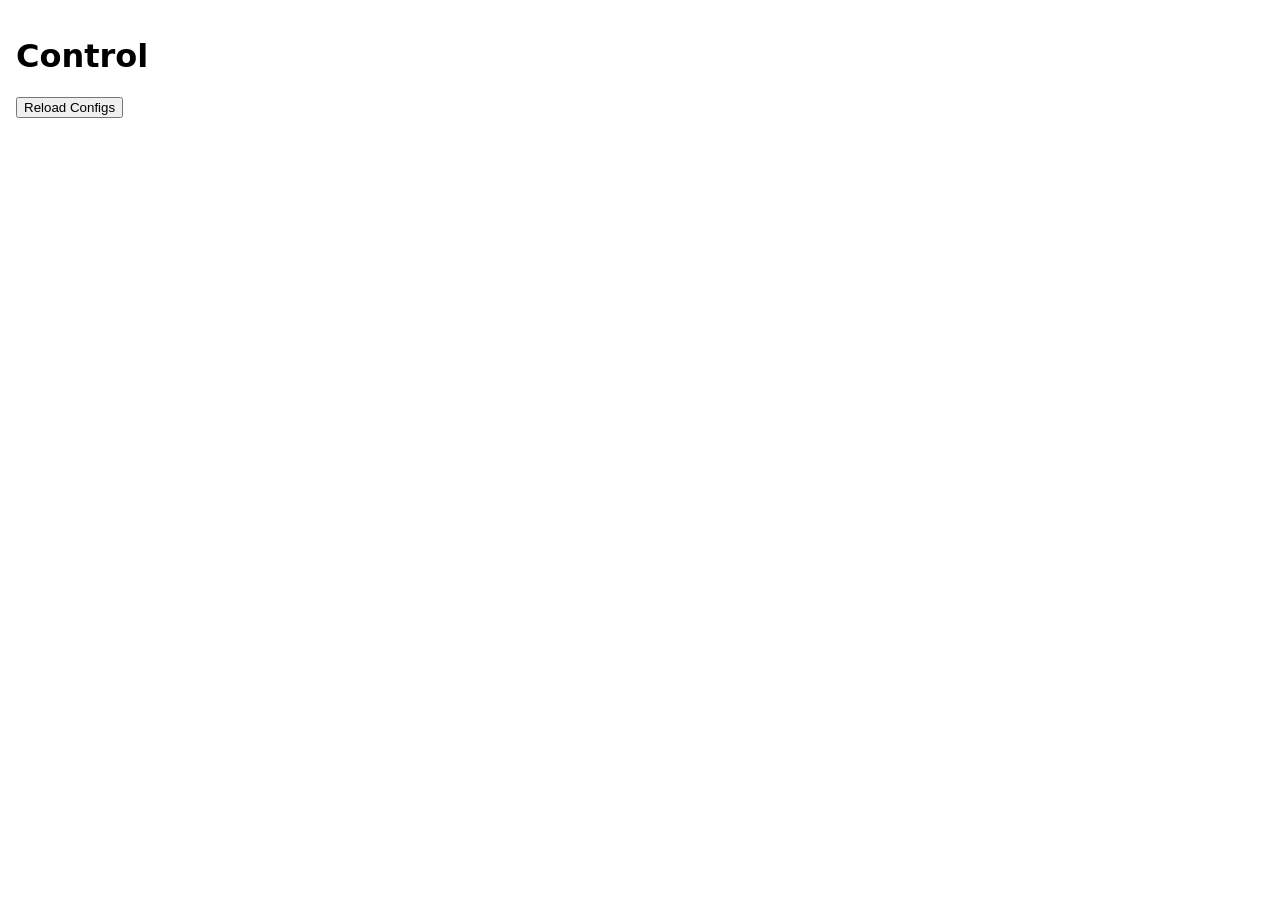
<file: frontend/admin/control/index.html>
<!doctype html>
<html lang="en">
<head>
  <meta charset="utf-8" />
  <meta name="viewport" content="width=device-width, initial-scale=1" />
  <title>Admin - Control</title>
  <link rel="stylesheet" href="../shared/admin.css" />
</head>
<body>
  <main>
    <h1>Control</h1>
    <button id="reload">Reload Configs</button>
    <pre id="out"></pre>
  </main>
  <script>
    document.getElementById('reload').addEventListener('click', () => {
      fetch('/api/admin/control/reload', { method: 'POST' }).then(r => r.json()).then(j => {
        document.getElementById('out').textContent = JSON.stringify(j, null, 2);
      });
    });
  </script>
</body>
</html>
</file>
<file: frontend/admin/shared/admin.css>
body { font-family: system-ui, sans-serif; margin: 0; padding: 1rem; }
nav { display: flex; gap: 1rem; }
</file>
